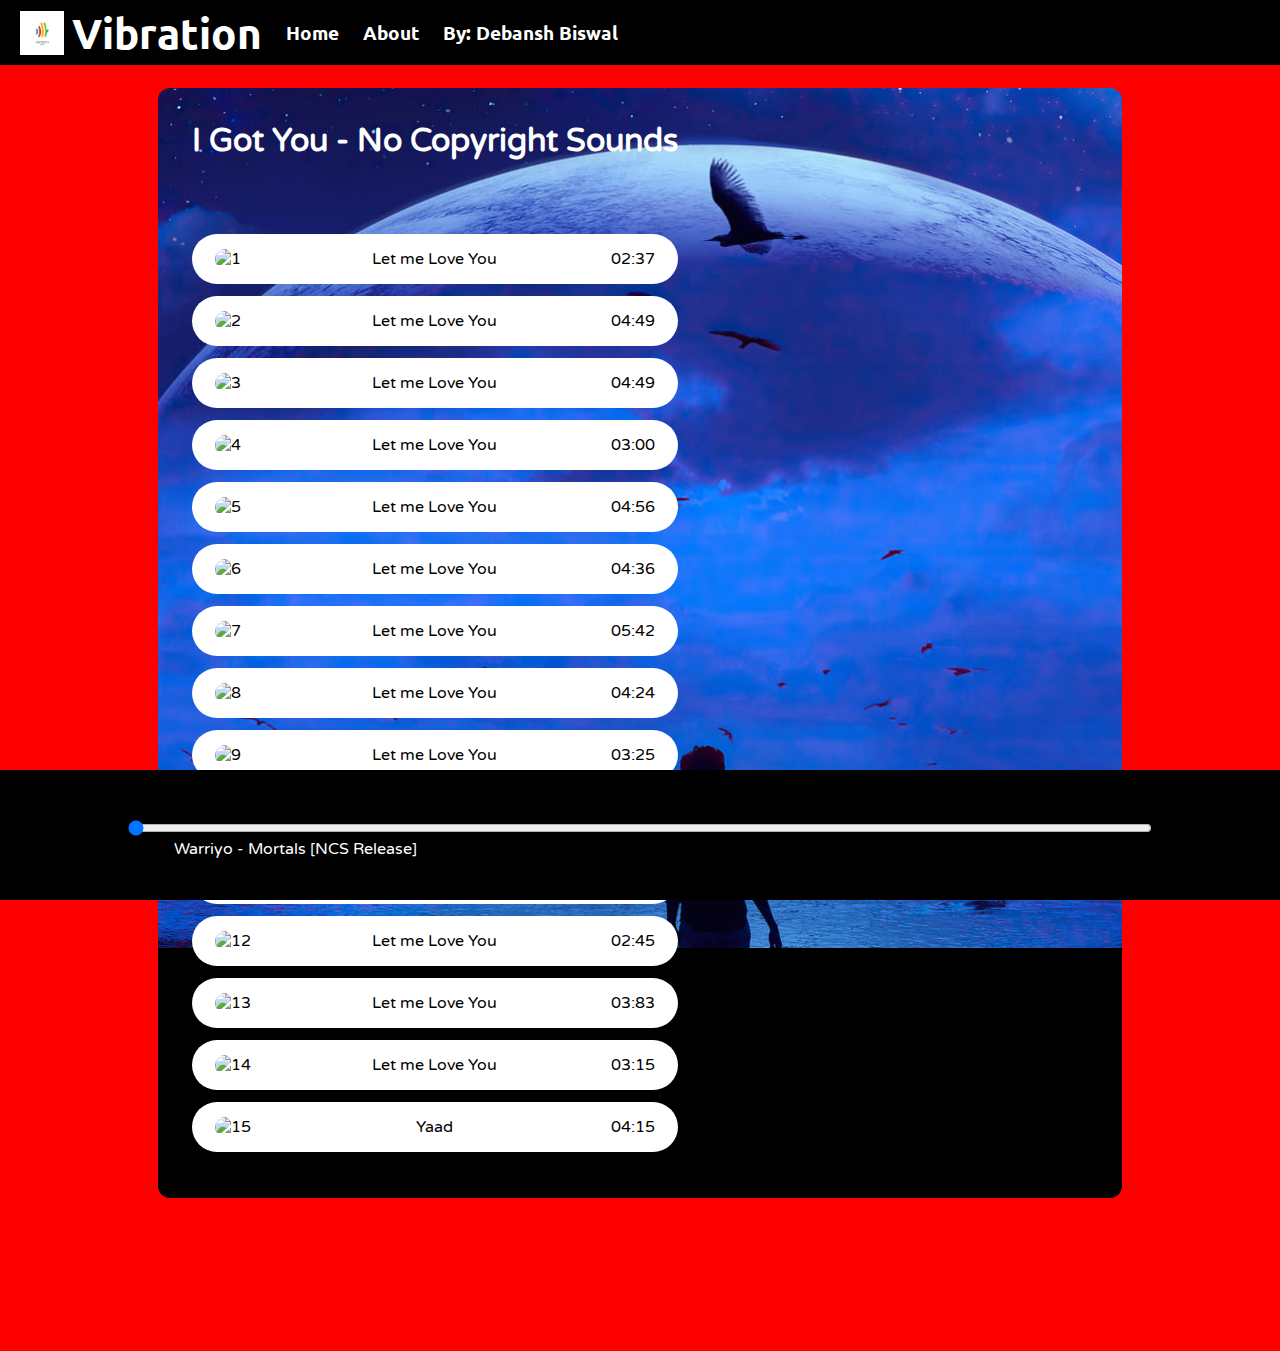
<file: Vibration/index.html>
<!DOCTYPE html>
<html lang="en">
    <head>
        <meta charset="UTF-8">
        <meta http-equiv="X-UA-Compatible" content="IE=edge">
        <meta name="viewport" content="width=device-width, initial-scale=1.0">
        <title>Vibration - Your favourite music is here</title>
        <link rel="stylesheet" href="style.css">
        </head>
<body>
    
   <inupt type="text"name="" id="myInput"placeholder="songName..."></inupt>
    <nav>
        <ul>
            <li class="brand"><img src="lio.png" alt="Vibration"><h1> Vibration</h1></li>
            <li><h3>Home</h3></li>
            <li><h3>About</h3></li>
            <li><h3>By: Debansh Biswal</h3></li>
        </ul>
    </nav>

    <div class="container">
        <div class="songList">
            <h1>I Got You - No Copyright Sounds</h1>
            <div class="songItemContainer">
                <div class="songItem">
                    <img alt="1">
                    <span class="songName">Let me Love You</span>
                    <span class="songlistplay"><span class="timestamp">02:37<i id="0" class="far songItemPlay fa-play-circle"></i> </span></span>
                </div>
                <div class="songItem">
                    <img alt="2">
                    <span class="songName">Let me Love You</span>
                    <span class="songlistplay"><span class="timestamp">04:49<i id="1" class="far songItemPlay fa-play-circle"></i> </span></span>
                </div>
                <div class="songItem">
                    <img alt="3">
                    <span class="songName">Let me Love You</span>
                    <span class="songlistplay"><span class="timestamp">04:49 <i id="2" class="far songItemPlay fa-play-circle"></i> </span></span>
                </div>
                <div class="songItem">
                    <img alt="4">
                    <span class="songName">Let me Love You</span>
                    <span class="songlistplay"><span class="timestamp">03:00 <i id="3" class="far songItemPlay fa-play-circle"></i> </span></span>
                </div>
                <div class="songItem">
                    <img alt="5">
                    <span class="songName">Let me Love You</span>
                    <span class="songlistplay"><span class="timestamp">04:56 <i id="4" class="far songItemPlay fa-play-circle"></i> </span></span>
                </div>
                <div class="songItem">
                    <img alt="6">
                    <span class="songName">Let me Love You</span>
                    <span class="songlistplay"><span class="timestamp">04:36<i id="5" class="far songItemPlay fa-play-circle"></i> </span></span>
                </div>
                <div class="songItem">
                    <img alt="7">
                    <span class="songName">Let me Love You</span>
                    <span class="songlistplay"><span class="timestamp">05:42 <i id="6" class="far songItemPlay fa-play-circle"></i> </span></span>
                </div>
                <div class="songItem">
                    <img alt="8">
                    <span class="songName">Let me Love You</span>
                    <span class="songlistplay"><span class="timestamp">04:24 <i id="7" class="far songItemPlay fa-play-circle"></i> </span></span>
                </div>
                <div class="songItem">
                    <img alt="9">
                    <span class="songName">Let me Love You</span>
                    <span class="songlistplay"><span class="timestamp">03:25 <i id="8" class="far songItemPlay fa-play-circle"></i> </span></span>
                </div>
                <div class="songItem">
                    <img alt="10">
                    <span class="songName">Let me Love You</span>
                    <span class="songlistplay"><span class="timestamp">04:34 <i id="9" class="far songItemPlay fa-play-circle"></i> </span></span>
                </div>
                <div class="songItem">
                    <img alt="11">
                    <span class="songName">Let me Love You</span>
                    <span class="songlistplay"><span class="timestamp">03:15<i id="10" class="far songItemPlay fa-play-circle"></i> </span></span>
                </div>
                <div class="songItem">
                    <img alt="12">
                    <span class="songName">Let me Love You</span>
                    <span class="songlistplay"><span class="timestamp">02:45<i id="11" class="far songItemPlay fa-play-circle"></i> </span></span>
                </div>
                <div class="songItem">
                    <img alt="13">
                    <span class="songName">Let me Love You</span>
                    <span class="songlistplay"><span class="timestamp">03:83<i id="12" class="far songItemPlay fa-play-circle"></i> </span></span>
                </div>
                <div class="songItem">
                    <img alt="14">
                    <span class="songName">Let me Love You</span>
                    <span class="songlistplay"><span class="timestamp">03:15<i id="13" class="far songItemPlay fa-play-circle"></i> </span></span>
                </div>
                <div class="songItem">
                    <img alt="15">
                    <span class="songName" controls>Yaad</span>
                    <span class="songlistplay"><span class="timestamp">04:15<i id="14" class="far songItemPlay fa-play-circle"></i> </span></span>
                </div>
            </div>
        </div>
        <div class="songBanner"></div>
    </div>
    

    <div class="bottom">
        <input type="range" name="range" id="myProgressBar" min="0" value="0" max="100">
        <div class="icons">
            <!-- fontawesome icons -->
            <i class="fas fa-3x fa-step-backward" id="previous"></i>
            <i class="far fa-3x fa-play-circle" id="masterPlay"></i>
            <i class="fas fa-3x fa-step-forward" id="next"></i> 
        </div>
        <div class="songInfo">
            <img src="playing.gif" width="42px" alt="" id="gif"> <span id="masterSongName">Warriyo - Mortals [NCS Release]</span>
        </div>
    </div>
    
    <script src="typed.js></script>
        <script>var typed = new Typed('.element', {
          strings: [
        " Vibration-I Got You"
        " By: Debansh Biswal"
        ],
         typeSpeed:60,
        backSpeed:60,
        loop:true
        });
        </script>
    <script src="https://kit.fontawesome.com/26504e4a1f.js" crossorigin="anonymous"></script>
</body>
</html>
</file>
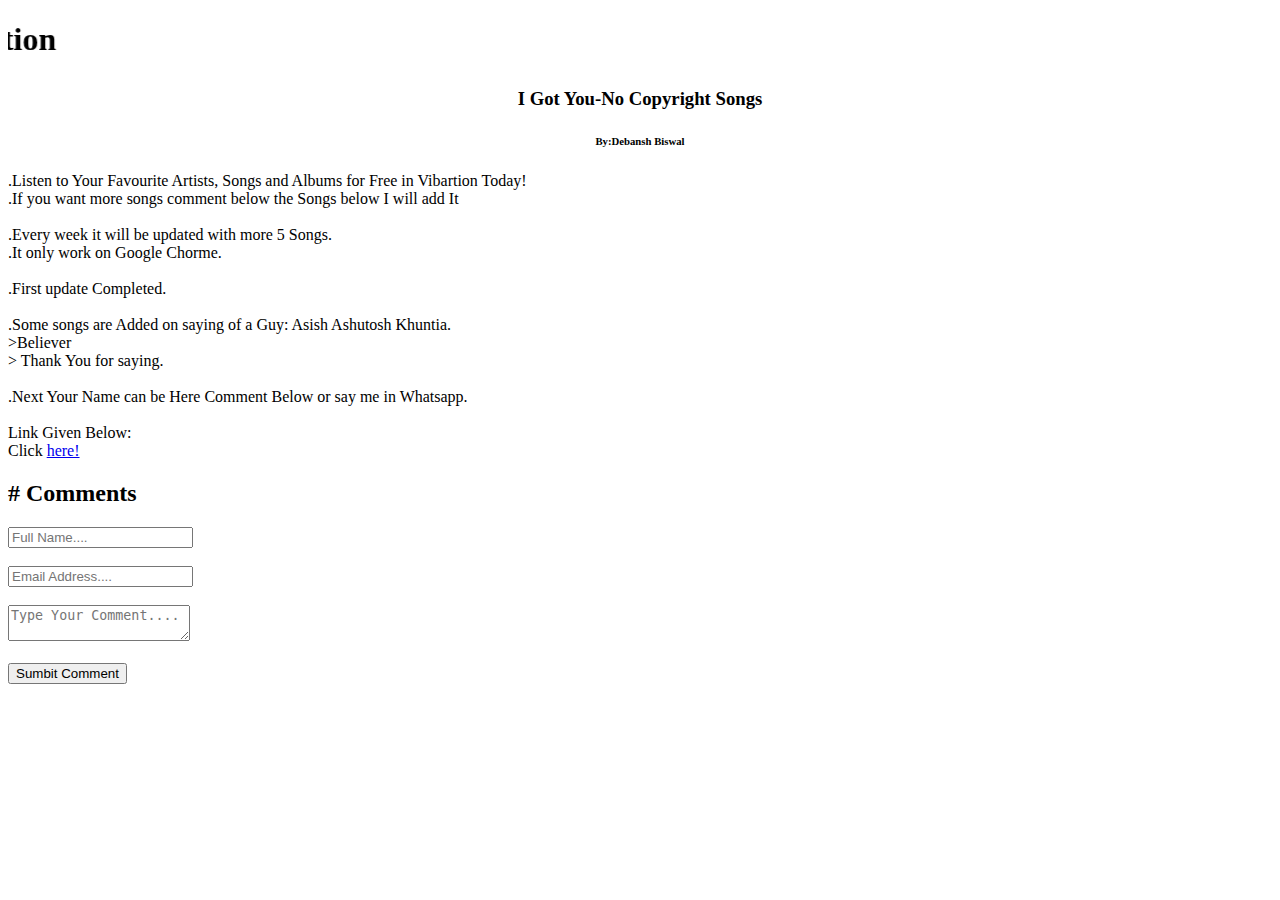
<file: Vibration/new-file-1.html>
<!DOCTYPE html>
<html lang="en">
   <head><h1> <MARQUEE Direction ="RIGHT">Vibartion </MARQUEE></h1></head>
   <title>Viration</title>

       
<body><center><p1><h3>I Got You-No Copyright Songs</h3><p1></center>
<center><p2><h6>By:Debansh Biswal</h6><p2></center>
<p2>.Listen to Your Favourite Artists, Songs and Albums for Free in Vibartion Today!</p2>
 <br><p3> .If you want more songs comment below the Songs below I will add It</p3><br>
 <br>.Every week it will be updated with more 5 Songs.<br>
 .It only work on Google Chorme.<br>
    <br>
 .First update Completed.<br>
 <br>
 .Some songs are Added on saying of a Guy: Asish Ashutosh Khuntia.<br>
 >Believer<br>
 > Thank You for saying.<br>
 <br>
 .Next Your Name can be Here Comment Below or say me in Whatsapp.<br>
 <br>

Link Given Below: <br>
Click 
<a href="https://ozximbczjws9a7z2rnzeeg-on.drv.tw/www.Vibration1/"target="_blank"> here!
</a>
<div class="comment-box">
     <h2># Comments</h2>
     <from action="#">
        <input type="text"name="full_name" placeholder="Full Name...."><br>
        <br>
         <input type="email"name="email" placeholder="Email Address...."><br>
         <br>
         <textarea name="comment" placeholder="Type Your Comment...."></textarea><br>
         <br>
         <button type="sumbit">Sumbit Comment</button><br>
         </from>
         <script async src="https://pagead2.googlesyndication.com/pagead/js/adsbygoogle.js?client=ca-pub-8014977615988349"
     crossorigin="anonymous"></script>
<!-- Int.World -->
<ins class="adsbygoogle"
     style="display:block"
     data-ad-client="ca-pub-8014977615988349"
     data-ad-slot="1521211138"
     data-ad-format="auto"
     data-full-width-responsive="true"></ins>
<script>
     (adsbygoogle = window.adsbygoogle || []).push({});
</script>



</body>
</head>
</html>
</file>
<file: Vibration/style.css>
@import url('https://fonts.googleapis.com/css2?family=Ubuntu&display=swap');
@import url('https://fonts.googleapis.com/css2?family=Varela+Round&display=swap');
body{
    background-color: antiquewhite;
}

*{
    margin: 0;
    padding: 0;
}

nav{
    font-family: 'Ubuntu', sans-serif;
}

nav ul{
    display: flex;
    align-items: center;
    list-style-type: none;
    height: 65px;
    background-color: black;
    color: white;
}

nav ul li{
    padding: 0 12px;
}
.brand img{
    width: 44px;
    padding: 0 8px;
}

.brand {
    display: flex;
    align-items: center;
    font-weight: bolder;
    font-size: 1.3rem;
}

.container{
    min-height: 72vh;
    background-color: black;
    color: white;
   font-family: 'Varela Round', sans-serif;
   display: flex;
   margin: 23px auto;
   width: 70%;
   border-radius: 12px;
   background-size: 112%;
   padding: 34px;
   background-image: url('ear.png');
   background-repeat:no-repeat ;
   
}

    

.bottom{
    position: sticky;
    bottom: 0;
    height: 130px;
    background-color: black;
    color: white;
    display: flex;
    justify-content: center;
    align-items: center;
    flex-direction: column; 
}

.icons{
    margin-top: 14px; 
}
.icons i{
    cursor: pointer;
}

#myProgressBar{
    width: 80vw; 
    cursor: pointer;
}

.songItemContainer{
    margin-top: 74px;
}

.songItem{
    height: 50px;
    display: flex;
    background-color: white;
    
    color: black;
    margin: 12px 0;
    justify-content: space-between;
    align-items: center;
    border-radius: 34px;
}

.songItem img{
    width: 43px;
    margin: 0 23px;
    border-radius: 34px;
}

.timestamp{
    margin: 0 23px;
}

.timestamp i{
    cursor: pointer;
}

.songInfo{
    position: absolute;
    left: 10vw;
    font-family: 'Varela Round', sans-serif;
}

.songInfo img{
    opacity: 0;
    transition: opacity 0.4s ease-in;
}

@media only screen and (max-width: 2000px) {
    body {
      background-color: red;
    }
  }
</file>
